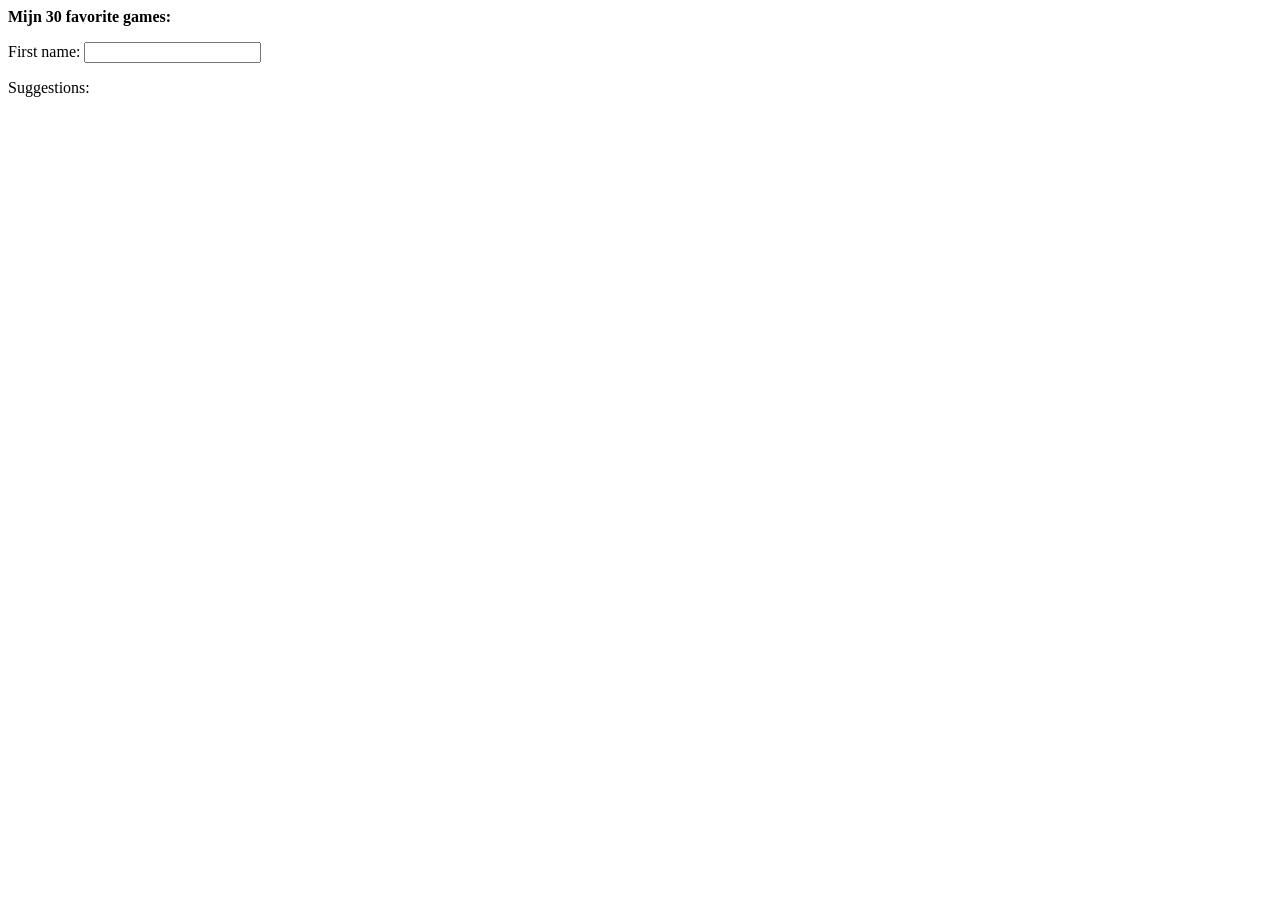
<file: ajax1/index.htm>
<html>
<head>
    <script>
        function showHint(str) {
            if (str.length == 0) {
                document.getElementById("txtHint").innerHTML = "";
                return;
            } else {
                var xmlhttp = new XMLHttpRequest();
                xmlhttp.onreadystatechange = function() {
                    if (this.readyState == 4 && this.status == 200) {
                        document.getElementById("txtHint").innerHTML = this.responseText;
                    }
                };
                xmlhttp.open("GET", "gethint.php?q=" + str, true);
                xmlhttp.send();
            }
        }
    </script>
</head>
<body>

<p><b>Mijn 30 favorite games:</b></p>
<form>
    First name: <input type="text" onkeyup="showHint(this.value)">
</form>
<p>Suggestions: <span id="txtHint"></span></p>
</body>
</html>
</file>
